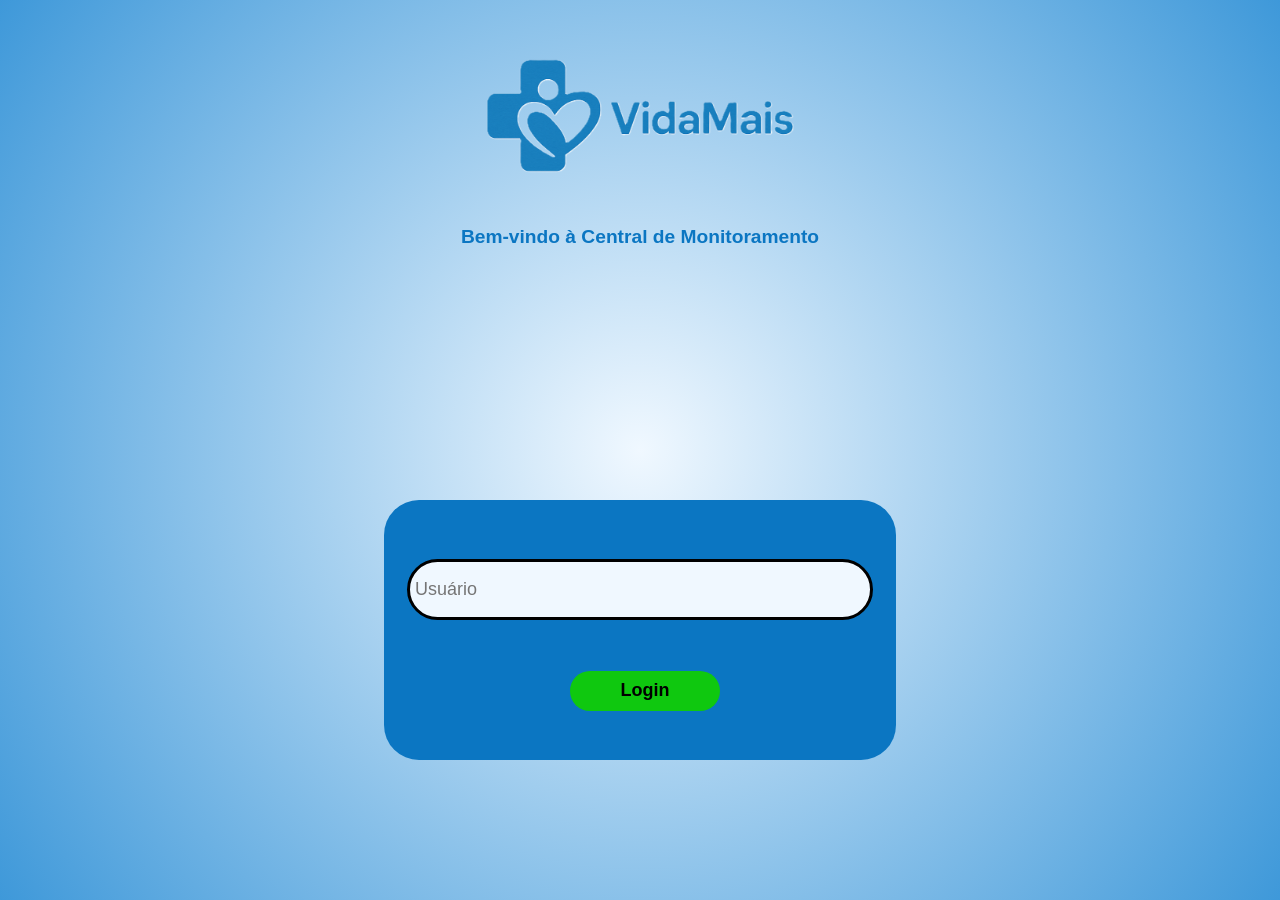
<file: index.html>
<!DOCTYPE html>
<html lang="pt-br">

<head>
  <meta charset="UTF-8">
  <meta name="viewport" content="width=device-width, initial-scale=1.0">
  <link rel="stylesheet" href="style.css">
  <link rel="icon" type="image/png" href="./img/logo_navegador.png">
  <title>Vida Mais - Login</title>
</head>

<body>
  <div class="visor">
    <div class="cabecalho">
      <div class="logo">
        <img id="logo" src="./img/logo.png" alt="Logo da clínica Vida Mais.">
      </div>
      <h1 id="titulo">Bem-vindo à Central de Monitoramento</h1>
    </div>
    <div class="login">
      <div id="login">
        <form action="/login" method="POST">
          <div class="informacoes">
            <div class="input">
              <input id="input" name="usuario" placeholder="Usuário">
            </div>
            <div class="button">
              <button id="button" type="submit">Login</button>
            </div>
          </div>
        </form>
      </div>
    </div>
  </div>
</body>

</html>
</file>
<file: style.css>
body {
    margin: 0;
    padding: 0;
}

#logo {
    width: 25%;
    height: auto;
}

.logo {
    display: flex;
    align-items: center;
    justify-content: center;
}

#titulo {
    text-align: center;
    color: #0b76c2;
    font-size: larger;
    font-weight: bolder;
}

.cabecalho {
    width: 100vw;
    height: 40vh;
}

#input {
    width: 450px;
    height: 45px;
    border-radius: 35px;
    background-color: #f0f8ff;
    border: solid;
    padding: 5px;
    margin: 15px;
    font-size: large;
    text-align: justify;
}

.input {
    display: flex;
    justify-content: center;
    align-items: center;
    width: 100%;
}

#button {
    width: 150px;
    height: 40px;
    border-radius: 35px;
    background-color: #0fc80f;
    border: none;
    padding: 5px;
    margin: 1px;
    font-size: large;
    font-weight: bolder;
}

.button {
    display: flex;
    justify-content: center;
    align-items: center;
    width: 100%;
    padding: 5px;
}

#login {
    display: flex;
    flex-direction: column;
    justify-content: center;
    align-items: center;
    width: 40%;
    height: 48%;
    background-color: #0b76c2;
    border-radius: 35px;
    box-sizing: border-box;
    overflow: hidden;
}

.login {
    display: flex;
    justify-content: center;
    align-items: center;
    width: 100%;
    height: 60%;
}
.informacoes{
    display: flex;
    flex-direction: column;
    gap: 30px;
}

.visor {
    display: flex;
    flex-direction: column;
    justify-content: center;
    align-items: center;
    font-family: sans-serif;
    width: 100vw;
    height: 100vh;
    background: radial-gradient(circle, #f0f8ff 0%, #0077CC 135%);
}
/*Resposividade (tablet)*/
@media screen and (max-width: 1024px) {
 .cabecalho{
    width: 100%;
    height: 30%;
    display: flex;
    flex-direction: column;
    justify-content: center;
    align-items: center;
 }
 #logo{
    width: 400px;
    height: auto;
 }
 #titulo{
    font-size: xx-large;
 }
 .login{
    width: 100%;
    height: 70%;
    display: flex;
    justify-content: center;
    align-items: center;
 }
 #login{
    width: 45%;
    height: 32%;
 }
 #input{
    width: 400px;
    height: 50px;
 }
 #button{
    width: 180px;
    height: 35px;
 }
 .informacoes{
    display: flex;
    flex-direction: column;
    gap: 30px;
 }
 .visor{
    display: flex;
    justify-content: center;
    align-items: center;
 }
}
/*Resposividade (celular)*/
@media screen and (max-width: 768px) {
    .cabecalho{
    width: 100%;
    height: 30%;
    display: flex;
    flex-direction: column;
    justify-content: center;
    align-items: center;
 }
 #logo{
    width: 300px;
    height: auto;
 }
 #titulo{
    font-size: x-large;
 }
 .login{
    width: 100%;
    height: 70%;
    display: flex;
    justify-content: center;
    align-items: center;
 }
 #login{
    width: 75%;
    height: 40%;
 }
 #input{
    width: 250px;
    height: 35px;
 }
 #button{
    width: 115px;
    height: 30px;
 }
 .informacoes{
    display: flex;
    flex-direction: column;
    gap: 25px;
 }
 .visor{
    display: flex;
    justify-content: center;
    align-items: center;
 }
}
</file>
